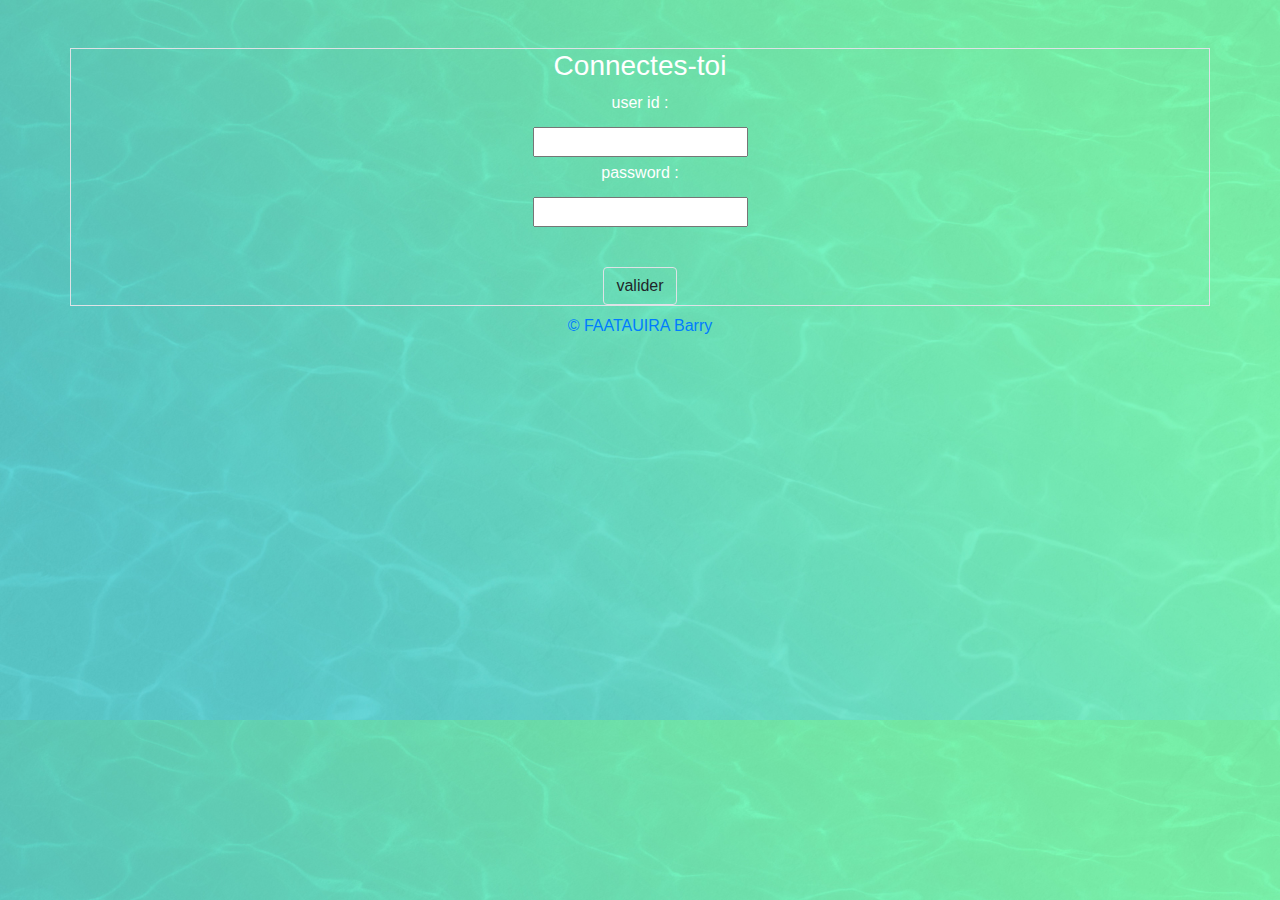
<file: index.html>
<!DOCTYPE html>

<head>
    <meta charset="utf-8">
    <meta http-equiv="X-UA-Compatible" content="IE=edge">
    <title></title>
    <meta name="description" content="">
    <meta name="viewport" content="width=device-width, initial-scale=1">
    <link rel="stylesheet" href="assets/css/bootstrap.css">
    <link rel="stylesheet" href="assets/css/styles.css">
</head>

<body>

    <!-- Barre de menu pour la navigation entre les pages. -->
    <div id="navBar" class="bg-img">
        <nav class="navbar navbar-expand-lg navbar-dark">
            <!-- lien qui nous renvoie sur la homepage -->
        <a class="navbar-brand cursor mainBar" href="index.html">Restiko</a>
        <button class="navbar-toggler" type="button" data-toggle="collapse" data-target="#navbarNav"
            aria-controls="navbarNav" aria-expanded="false" aria-label="Toggle navigation">
            <span class="navbar-toggler-icon "></span>
        </button>
        <div class="collapse navbar-collapse" id="navbarNav">
            <ul class="navbar-nav">
                <li class="nav-item active">
                    <!-- lien qui nous renvoie sur la homepage -->
                    <a class="nav-link cursor text-white disabled"  href="index.html">Home <span class="sr-only">(current)</span></a>
                </li>
                <li class="nav-item">
                    <!-- lien qui nous renvoie sur la page de création -->
                    <a class="nav-link cursor text-white disabled" href="create.html">Création</a>
                </li>
                <li class="nav-item">
                    <!-- lien qui nous renvoie sur le site de mes veilles -->
                    <a class="nav-link text-white" href="https://kwizzypf.github.io/Veille/" target="_blank">Veille</a>
                </li> 
            </ul>
        </div>
    </nav>
    </div>
    
    <!-- div qui va gérer la connexion -->
    <div id="connection" class="container border text-center mt-5">
        <h3>Connectes-toi</h3>
        <div class="row">
            <div class="col-12">
                <label for="userId">user id :</label><br><input id="userId" class="mt-1" type="text"><br>
                <label class="mt-1" for="passId">password :</label><br><input id="passId" class="mt-1" type="password"><br>
                <small id="errorMessage" class="form-text text-danger hide">user or password incorrect! </small><br>
                <div class="btn border mt-3" onclick="checkIfGood()">
                    valider
                </div>
            </div>
        </div>
    </div>

    <!-- div qui contient le titre en haut de page -->
    <div id="titleTop"  class="container">
        <div class="row">
            <div class="col-12">
                <h2 class="text-center">Liste des Restiko ( rangée du plus récent au plus anciens )</h2>
                <!-- ul qui va contenir la liste de nos Restiko -->
                <ul id="list" class="mt-3">

                </ul>
            </div>
        </div>
    </div>
    
    <!-- div qui va gérer notre pagination -->
    <div class="pagination-container">

    </div>



    <!-- div qui va contenir notre page de chargement -->
    <div id="loading" class="container text-center">
        <div class="row">
            <div class="col-12">
                <h2>Wait the page is loading!</h2>
                <img src="assets/img/pacman.gif" alt="lol">
            </div>
        </div>
    </div>


    <!-- footer pour le copyright lol  -->
    <footer class="mt-2 text-primary">
        <div class="text-center">
           © FAATAUIRA Barry
        </div>
    </footer>

    <script src="assets/js/jquery-3.4.1.min.js"></script>
    <script src="assets/js/bootstrap.js"></script>
    <script src="assets/js/popper.min.js"></script>
    <script src="assets/js/airtable.browser.js"></script>
    <script src="assets/js/config.js"></script>
    <script src="assets/js/jquery.simplePagination.js"></script>
    <script src="assets/js/template.js"></script>
    <script src="assets/js/functions.js"></script>
    <script src="assets/js/scripts.js" defer></script>
</body>

</html>
</file>
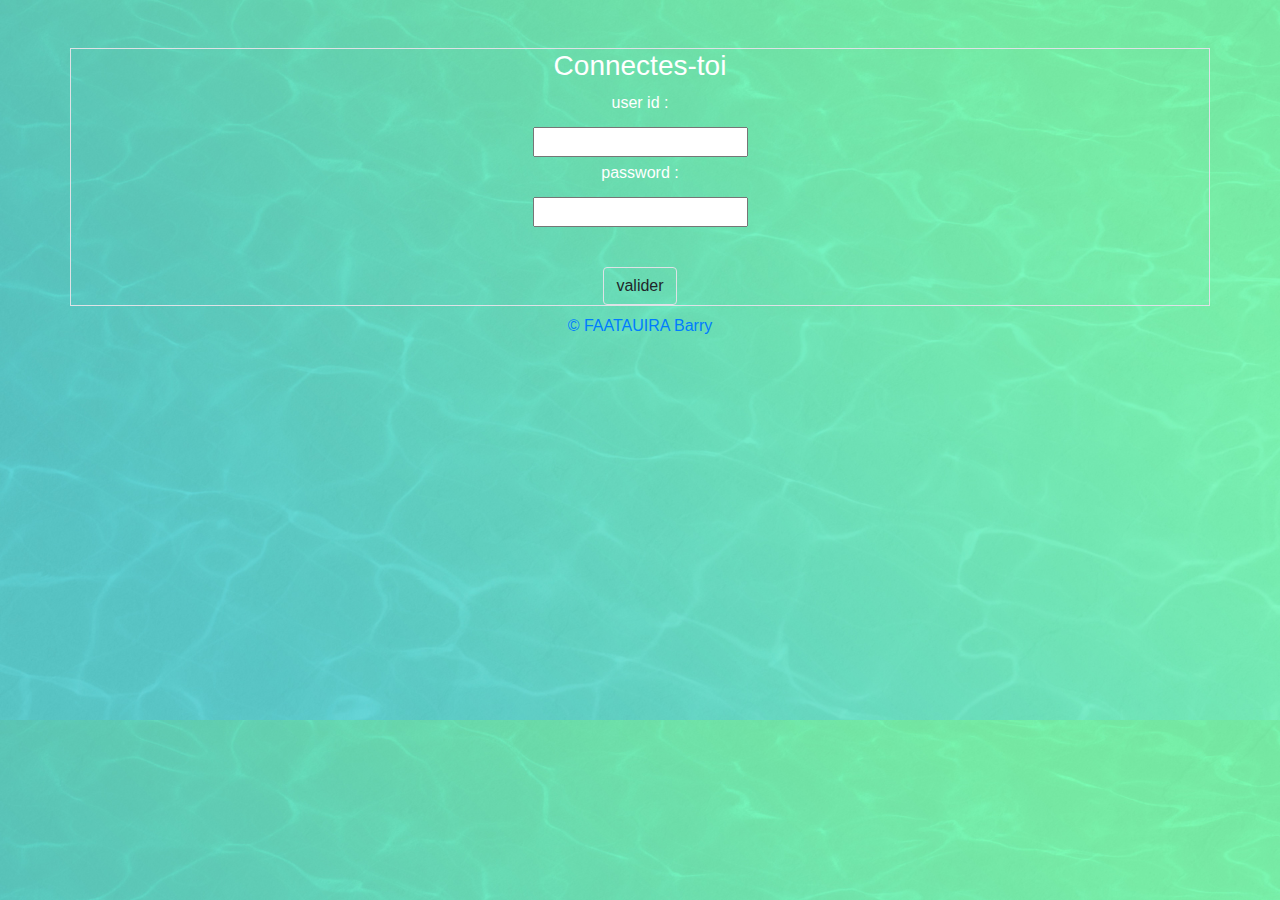
<file: create.html>
"
<!DOCTYPE html>

<head>
  <meta charset="utf-8">
  <meta http-equiv="X-UA-Compatible" content="IE=edge">
  <title></title>
  <meta name="description" content="">
  <meta name="viewport" content="width=device-width, initial-scale=1">
  <link rel="stylesheet" href="assets/css/bootstrap.css">
  <link rel="stylesheet" href="assets/css/styles.css">
</head>

<body>

  <!-- Barre de menu pour la navigation entre les pages. -->
  <div id="navBar" class="bg-img mb-5">
    <nav class="navbar navbar-expand-lg navbar-dark">
      <!-- lien qui nous renvoie sur la homepage -->
      <a class="navbar-brand cursor mainBar" href="index.html">Restiko</a>
      <button class="navbar-toggler" type="button" data-toggle="collapse" data-target="#navbarNav"
        aria-controls="navbarNav" aria-expanded="false" aria-label="Toggle navigation">
        <span class="navbar-toggler-icon "></span>
      </button>
      <div class="collapse navbar-collapse" id="navbarNav">
        <ul class="navbar-nav">
          <li class="nav-item active">
            <!-- lien qui nous renvoie sur la homepage -->                     
            <a class="nav-link cursor text-white disabled" onclick="afficherMain()" href="index.html">Home <span
                class="sr-only">(current)</span></a>
          </li>
          <li class="nav-item">
            <!-- lien qui nous renvoie sur la page de création -->
            <a class="nav-link cursor text-white disabled" onclick="afficherForm()" href="create.html">Création</a>
          </li>
          <li class="nav-item">
            <!-- lien qui nous renvoie sur le site de mes veilles --> 
            <a class="nav-link text-white" href="https://kwizzypf.github.io/Veille/" target="_blank">Veille</a>
          </li>
        </ul>
      </div>
    </nav>
  </div>


  <!-- formulaire pour récupérer nos infos pour créer un Restiko -->
  <form id="formulaire" class="mt-5">
    <div class="container">
      <div class="row">
        <div class="col-12">
          <div class="form-group">
            <!-- champs pour l'info date d'un Restiko -->
            <label for="dateID">Date:</label>
            <input type="date" class="form-control" id="dateID" placeholder="Example input">
          </div>
        </div>
      </div>
    </div>
    <div class="container">
      <div class="row">
        <div class="col-12">
          <div class="form-group">
            <!-- champs pour l'info Ce que j'ai fait d'un Restiko -->
            <label for="id-1">Ce que j'ai fait:</label>
            <textarea type="textarea" class="form-control" id="id-1" placeholder="Example textarea"></textarea>
          </div>
        </div>
      </div>
    </div>
    <div class="container">
      <div class="row">
        <div class="col-12">
          <div class="form-group">
            <!-- champs pour l'info Ce que j'ai appris d'un Restiko -->
            <label for="id-2">Ce que j'ai appris:</label>
            <textarea type="textarea" class="form-control" id="id-2" placeholder="Example textarea"></textarea>
          </div>
        </div>
      </div>
    </div>
    <div class="container">
      <div class="row">
        <div class="col-12">
          <div class="form-group">
            <!-- champs pour l'info ce que j'ai aimé d'un Restiko -->
            <label for="id-3">Ce que j'ai aimé:</label>
            <textarea type="textarea" class="form-control" id="id-3" placeholder="Example textarea"></textarea>
          </div>
        </div>
      </div>
    </div>
    <div class="container">
      <div class="row">
        <div class="col-12">
          <div class="form-group">
            <!-- champs pour l'info ce que j'ai utilisé de nouveau d'un Restiko -->
            <label for="id-4">Ce que j'ai utilisé de nouveaux:</label>
            <textarea type="textarea" class="form-control" id="id-4" placeholder="Example textarea"></textarea>
          </div>
        </div>
      </div>
    </div>
    <div class="container">
      <div class="row">
        <div class="col-12">
          <div class="form-group">
            <!-- champs pour l'info problématiques rencontrées d'un Restiko -->
            <label for="id-5">Problématiques rencontrées:</label>
            <textarea type="textarea" class="form-control" id="id-5" placeholder="Example textarea"></textarea>
          </div>
        </div>
      </div>
    </div>
    <div class="container">
      <div class="row">
        <div class="col-12">
          <div class="form-group">
            <!-- champs pour l'info quels sont les objectifs d'un Restiko -->
            <label for="id-6">Quels sont les objectifs ?</label>
            <textarea type="textarea" class="form-control" id="id-6" placeholder="Example textarea"></textarea>
          </div>
        </div>
      </div>
    </div>
    <div class="container">
      <div class="row">
        <div class="col-12">
          <div class="form-group">
            <!-- champs pour l'info quest ce qui m'a manqué d'un Restiko -->
            <label for="id-7">Qu'est-ce qui m'a manqué ?</label>
            <textarea type="textarea" class="form-control" id="id-7" placeholder="Example textarea"></textarea>
          </div>
        </div>
      </div>
    </div>
    <div class="container">
      <div class="row">
        <div class="col-12">
          <div class="form-group">
            <!-- champs pour l'info quest ce que tu ferais à la place du formateur d'un Restiko -->
            <label for="id-8">Qu'est-ce que tu ferais à la place du formateur ?</label>
            <textarea type="textarea" class="form-control" id="id-8" placeholder="Example textarea"></textarea>
          </div>
        </div>
      </div>
    </div>
    <div class="container">
      <div class="row">
        <div class="col-12">
          <div class="form-group">
            <!-- champs pour l'info objectif atteint d'un Restiko -->
            <label for="id-9">Objectif atteint?</label>
            <textarea type="textarea" class="form-control" id="id-9" placeholder="Example textarea"></textarea>
          </div>
        </div>
      </div>
    </div>
    <div class="container">
      <div class="row">
        <div class="col-12">
          <div class="form-group">
            <!-- champs pour l'info note d'un Restiko -->
            <label for="id-10">Note sur 5</label>
            <textarea type="textarea" class="form-control" id="id-10" placeholder="Example textarea"></textarea>
          </div>
        </div>
      </div>
    </div>
    <!-- div qui contient les deux bouttons  -->
    <div class="container text-center">
      <div class="row text-center">
        <div class="btn col-5 ml-3 cursor bg-danger text-white" onclick="clearLocal()">
          Annuler
        </div>
        <div id="saved" class="btn col-5 ml-4 cursor bg-success text-white" onclick="createRestiko()">
          Sauvegarder
        </div>
      </div>
    </div>
  </form>

    <!-- div qui va contenir notre page de chargement -->
  <div id="loading" class="container text-center">
    <div class="row">
      <div class="col-12">
        <h2>Wait the page is loading!</h2>
        <img src="assets/img/pacman.gif" alt="lol">
      </div>
    </div>
  </div>

    <!-- footer pour le copyright lol  -->
  <footer class="mt-2 text-primary">
    <div class="text-center">
      © FAATAUIRA Barry
    </div>
  </footer>

  <script src="assets/js/jquery-3.4.1.min.js"></script>
  <script src="assets/js/bootstrap.js"></script>
  <script src="assets/js/popper.min.js"></script>
  <script src="assets/js/airtable.browser.js"></script>
  <script src="assets/js/config.js"></script>
  <script src="assets/js/jquery.simplePagination.js"></script>
  <script src="assets/js/template.js"></script>
  <script src="assets/js/functions2.js"></script>
  <script src="assets/js/script2.js" defer></script>
</body>

</html>"
</file>
<file: assets/css/styles.css>
body, .bg-img
{
    background-image: url("../img/test.jpg");	
    background-size: 100%;
    color: white;
}
.hide
{
	display: none;
}

.text-white
{
    color: white;
}

.text-black
{
	color:black;
}


#formulaire, #titleMid, #titleTop, #navBar, #affichage, #loading
{
    display: none;
}

.cursor
{
    cursor: pointer;
}

.underline:hover
{
    text-decoration: underline;
    cursor: pointer;
}

.w-40
{
    width: 40%;
}

.simple-pagination ul {
	margin: 0 0 20px;
	padding: 0;
	list-style: none;
	text-align: center;
}

.simple-pagination li {
	display: inline-block;
	margin-right: 5px;
}

.simple-pagination li a,
.simple-pagination li span {
	color: #666;
	padding: 5px 10px;
	text-decoration: none;
	border: 1px solid #EEE;
	background-color: #FFF;
	box-shadow: 0px 0px 10px 0px #EEE;
}

.simple-pagination .current {
	color: #FFF;
	background-color: rgb(14, 58, 177);
	border-color:  rgb(14, 58, 177);
}

.simple-pagination .prev.current,
.simple-pagination .next.current {
	background: blue;
}
</file>
